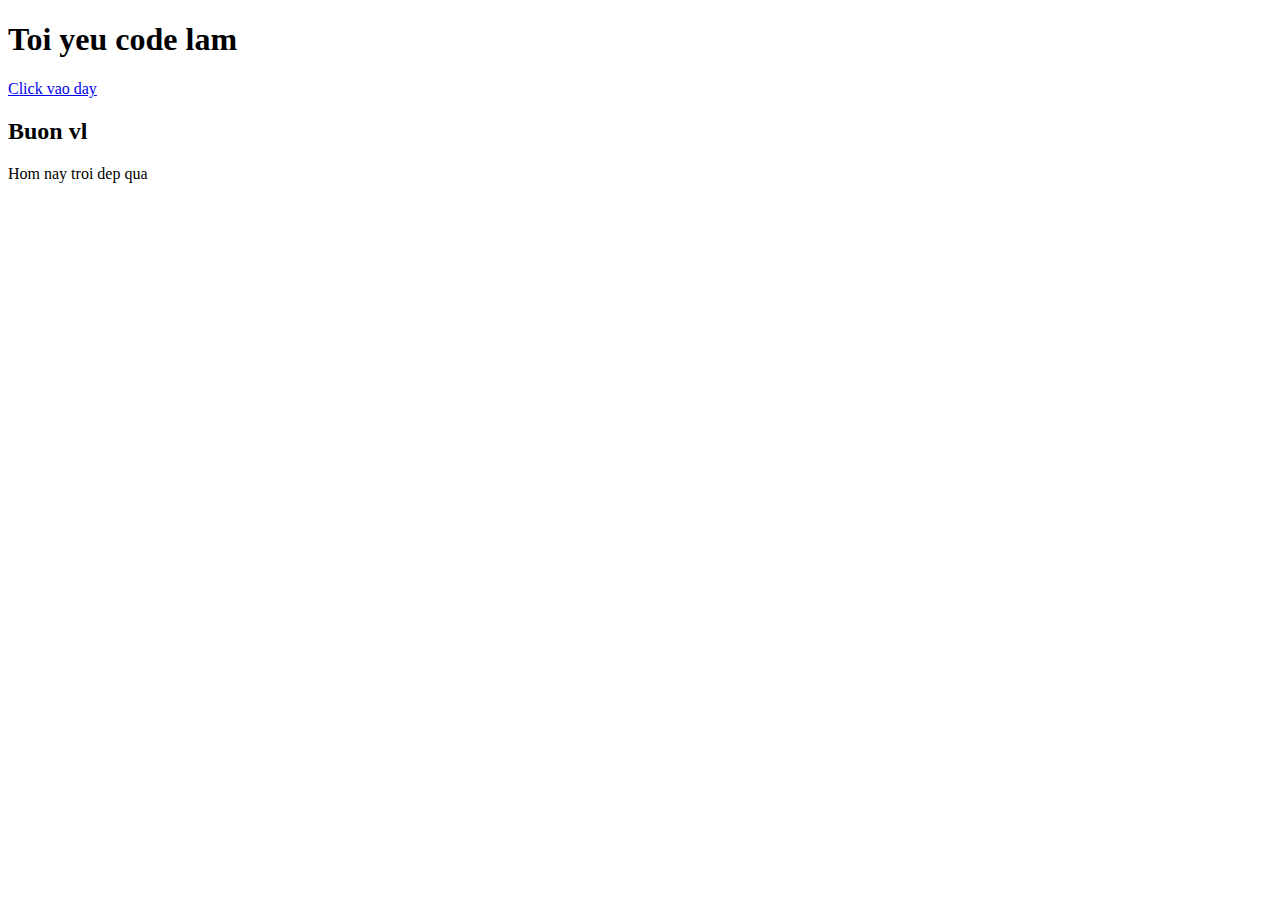
<file: Labs/lab2/index.html>
<!DOCTYPE html>
<html lang="en">
<head>
    <meta charset="UTF-8">
    <meta name="viewport" content="width=device-width, initial-scale=1.0">
    <meta http-equiv="X-UA-Compatible" content="ie=edge">
    <title>Document</title>
</head>
<body>
    <h1>Toi yeu code lam</h1>
    <a href="https://google.com" target = "#">Click vao day</a>

    <div>
        <h2>Buon vl</h2>
        <p>Hom nay troi dep qua
            
        </p>

    </div>
</body>
</html>
</file>
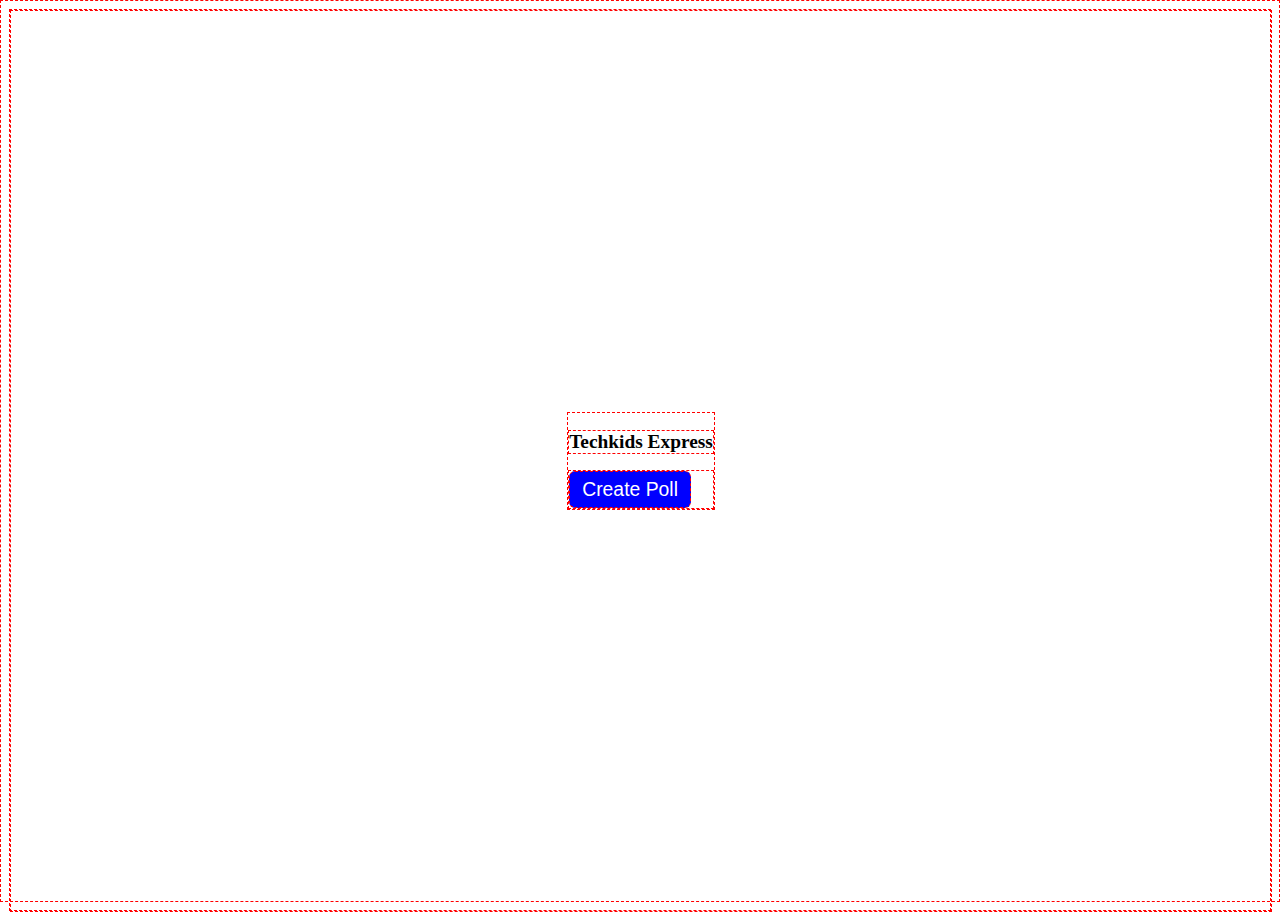
<file: WebModules/testing/templates/index.html>
<!DOCTYPE html>
<html lang="en">
<head>
    <meta charset="UTF-8">
    <meta name="viewport" content="width=device-width, initial-scale=1.0">
    <meta http-equiv="X-UA-Compatible" content="ie=edge">
    <link rel="stylesheet" href = "../static/index.css">
    <title>TK Polls</title>
</head>
<body>
    <div id = "root">
        <div id = "content_wrapper">
            <!-- <div class="rect">Mother of God</div> -->
            <h2>Techkids Express</h2>
            <a href="/new_poll">
                <button>Create Poll</button>
            </a>
        </div>
    </div>
</body>
</html>
</file>
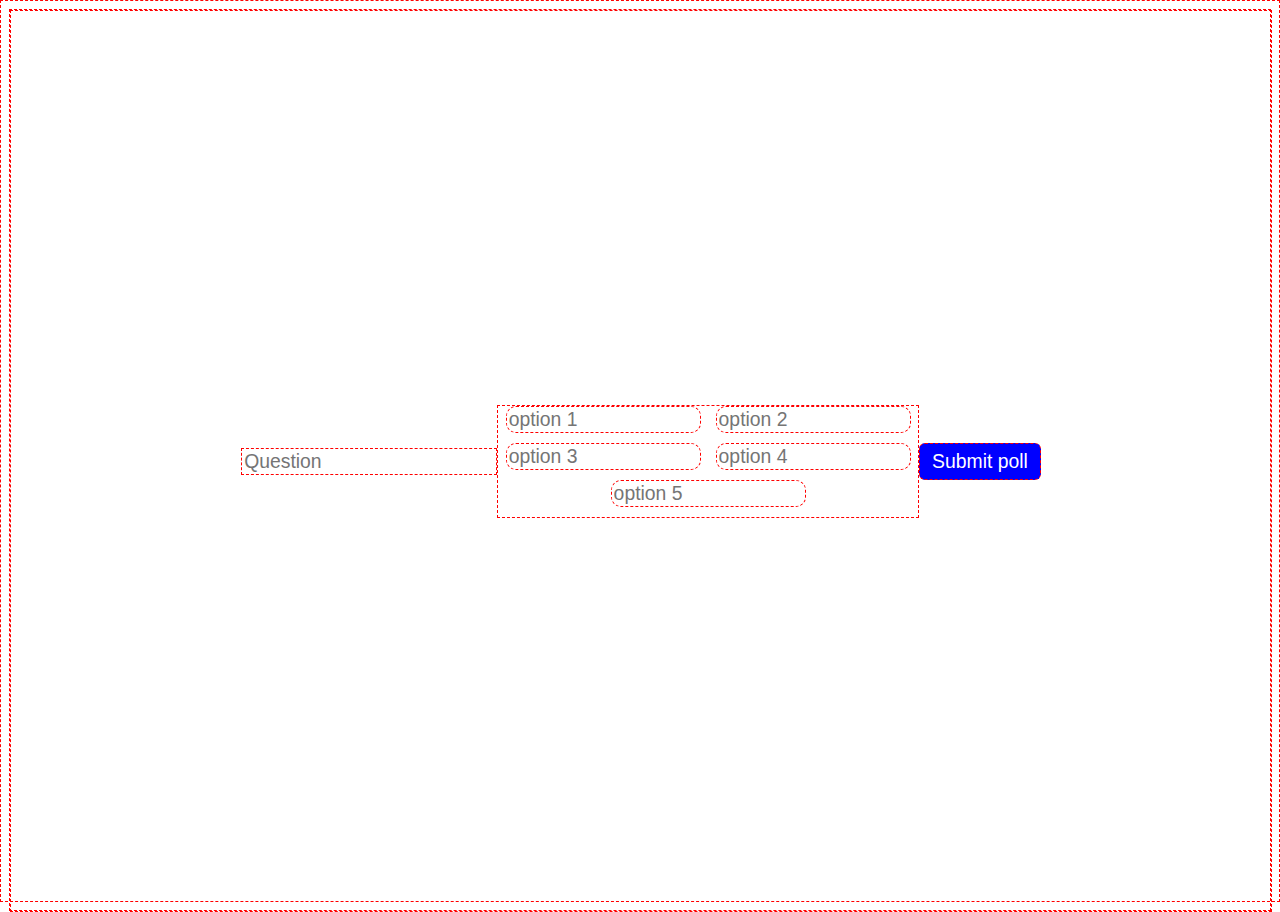
<file: WebModules/testing/templates/new_poll.html>
<!DOCTYPE html>
<html lang="en">
<head>
    <meta charset="UTF-8">
    <meta name="viewport" content="width=device-width, initial-scale=1.0">
    <meta http-equiv="X-UA-Compatible" content="ie=edge">
    <link rel="stylesheet" href = "../static/index.css">
    <title>Document</title>
</head>
<body>
    <div id="root">
        <input type="text" id="input_question" placeholder="Question">
        <div id="choice_wrapper">
            <input class="input_choice" placeholder="option 1" type="text">
            <input class="input_choice" placeholder="option 2" type="text">
            <input class="input_choice" placeholder="option 3" type="text">
            <input class="input_choice" placeholder="option 4" type="text">
            <input class="input_choice" placeholder="option 5" type="text">
        </div>
        <button id="btn_sub_poll">Submit poll</button>
    </div>  
</body>
</html>
</file>
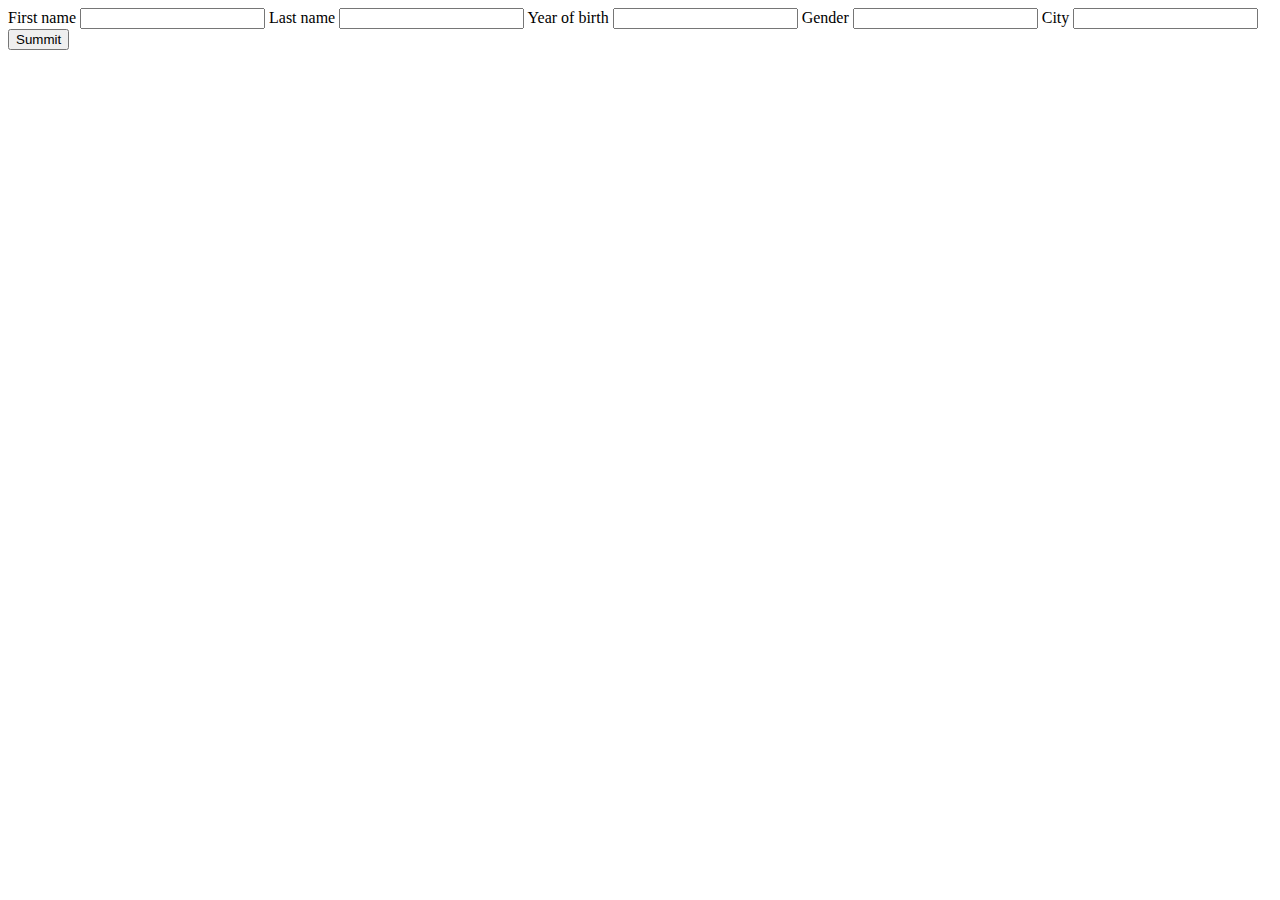
<file: WebModules/testing/templates/register.html>
<!DOCTYPE html>
<html lang="en">
<head>
    <meta charset="UTF-8">
    <meta name="viewport" content="width=device-width, initial-scale=1.0">
    <meta http-equiv="X-UA-Compatible" content="ie=edge">
    <title>Document</title>
</head>
<body>
    <form action="" method="POST">
        <label for="">First name</label>
        <input type="text" name="first_name">
        <label for="">Last name</label>
        <input type="text" name="last_name">
        <label for="">Year of birth</label>
        <input type="number"name="yob">
        <label for="">Gender</label>
        <input type="text" name="gender">
        <label for="">City</label>
        <input type="text" name = "city">
        <br>
        <button>Summit</button>
    </form>
</body>
</html>
</file>
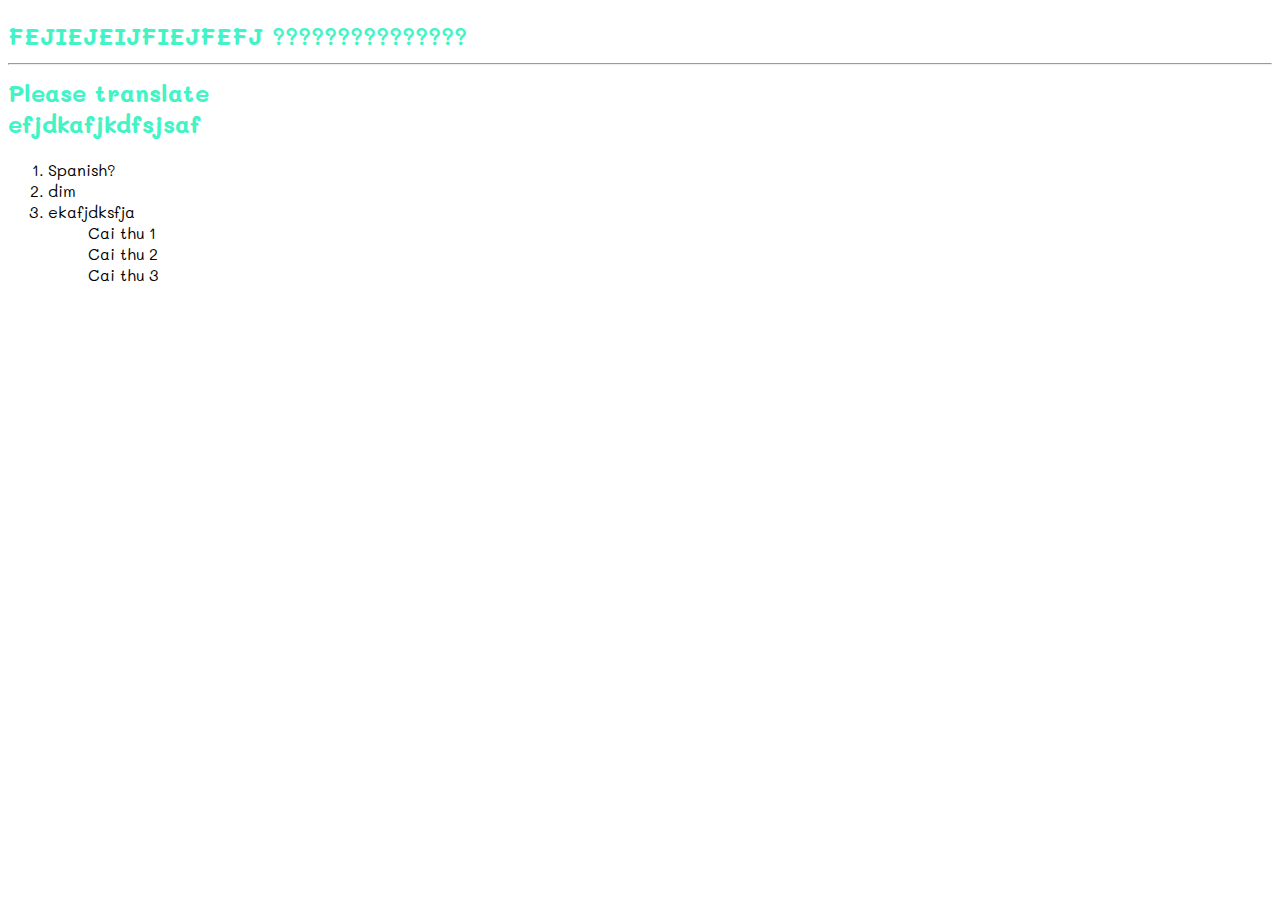
<file: WebModules/web1/templates/question.html>
<!DOCTYPE html>
<html lang="en">
<head>
    <meta charset="UTF-8">
    <meta name="viewport" content="width=device-width, initial-scale=1.0">
    <meta http-equiv="X-UA-Compatible" content="ie=edge">
    <title>Question</title>
    <link href="https://fonts.googleapis.com/css?family=Mali" rel="stylesheet">
    <link rel="stylesheet" href="../static/index.css">
</head>
<body>
    <div id = "root">
        <h2>FEJIEJEIJFIEJFEFJ ???????????????<hr> Please translate <br> efjdkafjkdfsjsaf</h2>
        <ol>
            <li>Spanish?</li>
            <li>dim</li>
            <li>ekafjdksfja</li>
            <ul>Cai thu 1</ul>
            <ul>Cai thu 2</ul>
            <ul>Cai thu 3</ul>  
        </ol>
    </div>

</body>
</html>
</file>
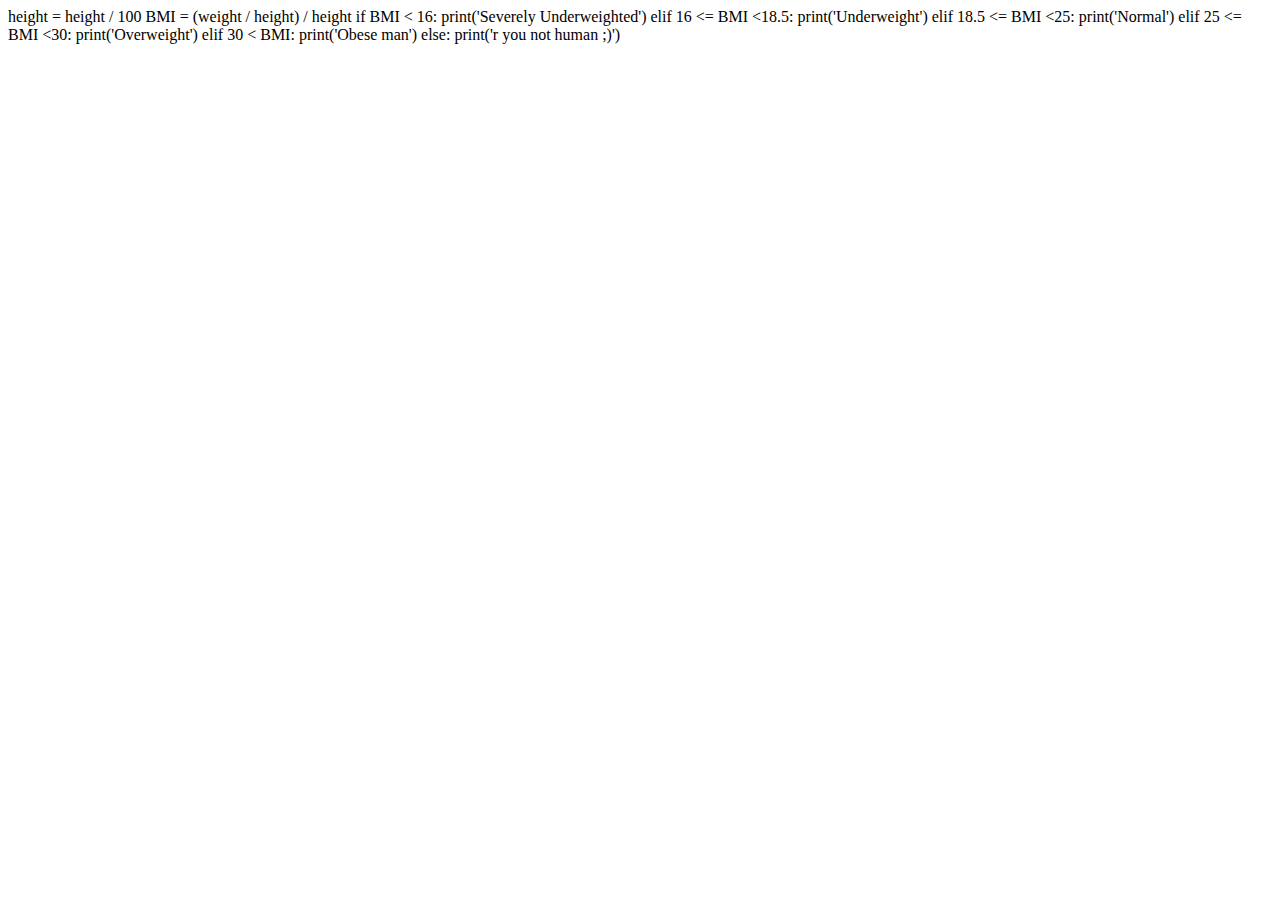
<file: WebModules/web1/homework/templates/BMI.html>
<!DOCTYPE html>
<html lang="en">
<head>
    <meta charset="UTF-8">
    <meta name="viewport" content="width=device-width, initial-scale=1.0">
    <meta http-equiv="X-UA-Compatible" content="ie=edge">
    <title>Document</title>
</head>
<body>

</body>
</html>
height = height / 100
BMI = (weight / height) / height
if BMI < 16:
    print('Severely Underweighted')
elif 16 <= BMI <18.5:
    print('Underweight')
elif 18.5 <= BMI <25:
    print('Normal')
elif 25 <= BMI <30:
    print('Overweight')
elif 30 < BMI:
    print('Obese man')
else:
    print('r you not human ;)')
</file>
<file: WebModules/testing/static/index.css>
html,body {
    height: 100%;
}

#content_wrapper {
    display:flex;
    flex-flow: column;
    align-content: center;
}

button {
    font-size: 1.1rem;
    padding: 6px 12px 6px 12px;
    border-radius: 6px;
    background-color: blue;
    color: #ffffff;
    cursor: pointer;
    justify-content: center;
    align-items: center;
}

#root {
    width: 100%;
    height: 100%;
    display: flex;
    justify-content: center;
    align-items: center;
}

* {
    border: 1px red dashed;
    font-size: 1.1rem;
}

.rect {
    width: 80px;
    height: 60px;
    border-color: red;
    border-width: 1px;
    border: 1px red solid;
    background-color: orange;
}

#choice_wrapper {
    width: 33.33%;
    display: flex;
    flex-flow: row wrap;
    justify-content: space-around;
}

.input_choice {
    margin-bottom:16px;
    width: 33%;
}

.input_choice {
    width: 45%;
    border-radius: 10px;
    margin-bottom: 10px;
}

#btn_submit_poll {
    margin-top: 16px;
}
</file>
<file: WebModules/web1/static/index.css>
/*elector, property value */
*{
    font-family: 'Mali', cursive;
}
html{
    height: 100%;
}
body{
    height: 100%;
}

h2 {  
    color: #42f4c5;
}
ol{
    font-family: 'Mali', cursive;
}
#root {
    background-image: url(https://images.unsplash.com/photo-1476170434383-88b137e598bb?ixlib=rb-0.3.5&ixid=eyJhcHBfaWQiOjEyMDd9&s=c68d796381413375485c41ff9294a416&auto=format&fit=crop&w=500&q=60);
    height: 100%;
    background-size: contain;
    background-repeat: no-repeat;
}
</file>
